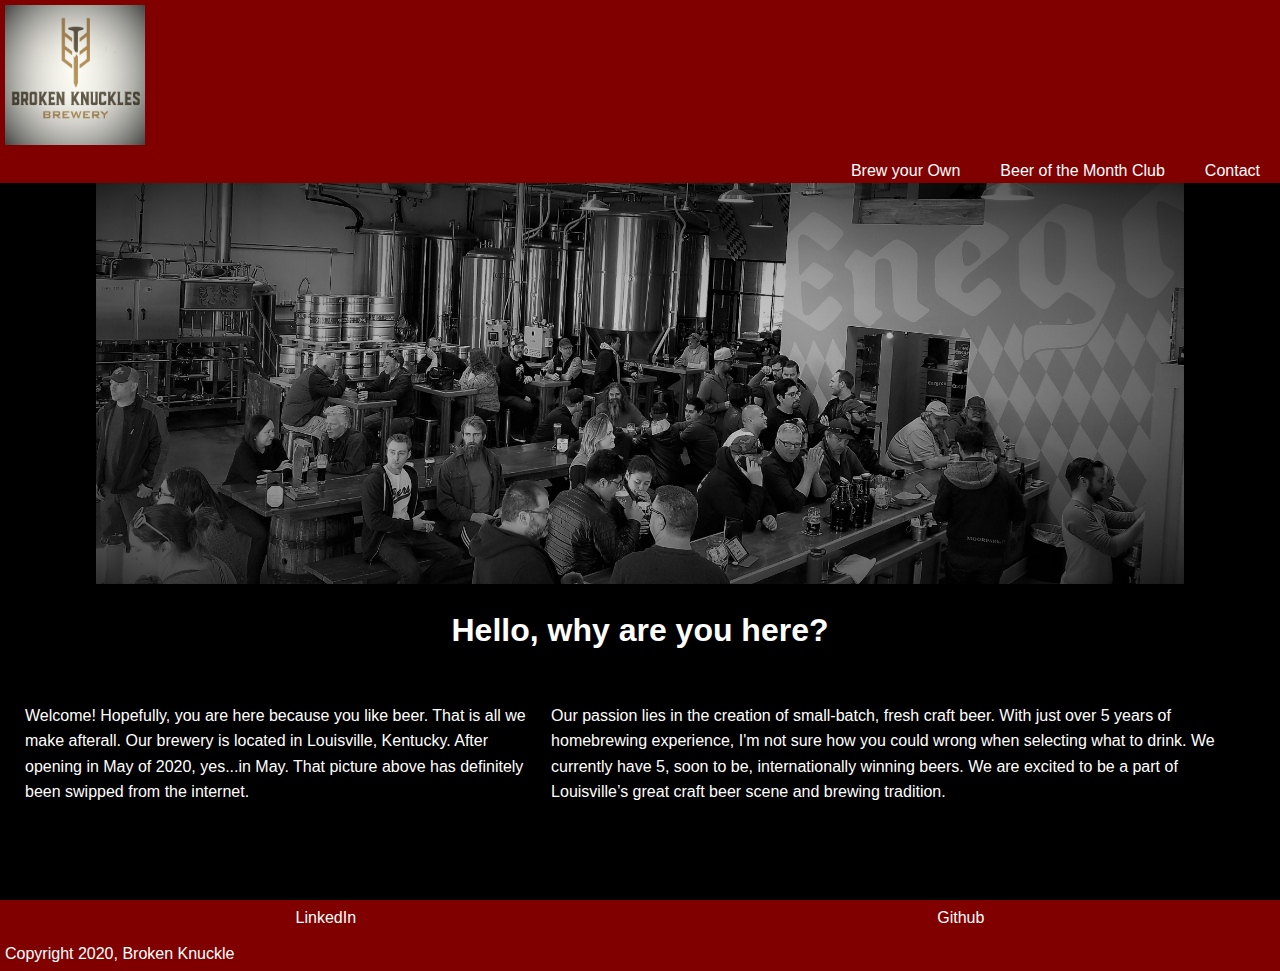
<file: Index.html>
<!DOCTYPE html>
<html lang="en">
    <head>
        <meta charset="UTF-8">
        <meta name="viewport" content="width=device-width, initial-scale=1.0">
        <title>Matts Brewery</title> 
        <link rel="stylesheet" href="./styles/normalize.css">
        <link rel="stylesheet" type="text/css" href="./styles/index.css">
    </head>

    <body>
        <!--Navigation Bar-->
        
        <div class="sticky"> <!--Keep footer at bottom-->
            <header class="menu">
                <img class="logo" src="./imgs/BreweryLogo.jpg" alt="brewery logo">
                <input class="button" type="checkbox" id="toggle"/> <!--allows clicking-->
                <label class="work" for="toggle"><span class="bars"></span></label> <!--turns into menu-->
                <ul class="navbar">
                    <li><a href="beer.html" target="_self">Brew your Own</a></li>
                    <li><a href="signup.html" target="_self">Beer of the Month Club</a></li>
                    <li><a href="#footer" target="_self">Contact</a></li>
                </ul>
            </header>

            <!--Main Section-->
            <main class="main">
                <img class="brewery" src="./imgs/BrewerPic.jpg"> 
                
                <h1>Hello, why are you here?</h1>
                <div class="row">   
                    <p>Welcome! Hopefully, you are here because you like beer. That is all we make afterall. Our brewery is located in Louisville, Kentucky. After opening in May of 2020, yes...in May. That picture above has definitely been swipped from the internet.</p>
                    
                    <p>Our passion lies in the creation of small-batch, fresh craft beer. With just over 5 years of homebrewing experience, I'm not sure how you could wrong when selecting what to drink. We currently have 5, soon to be, internationally winning beers.
                    We are excited to be a part of Louisville’s great craft beer scene and brewing tradition.</p>
                </div>
            </main>  
           
        </div>

        <footer class="main-footer">
            <div id="footer">
                <ul>
                    <li><a href="https://www.linkedin.com/in/matt-love-b9a59668/" target="_self">LinkedIn</a></li>
                    <li><a href="https://github.com/mdlove02?tab=projects" target="_self">Github</a></li>
                </ul>
            </div>
           
                <p class="copyright">Copyright 2020, Broken Knuckle</p>
        </footer>
    </body>
</html>
</file>
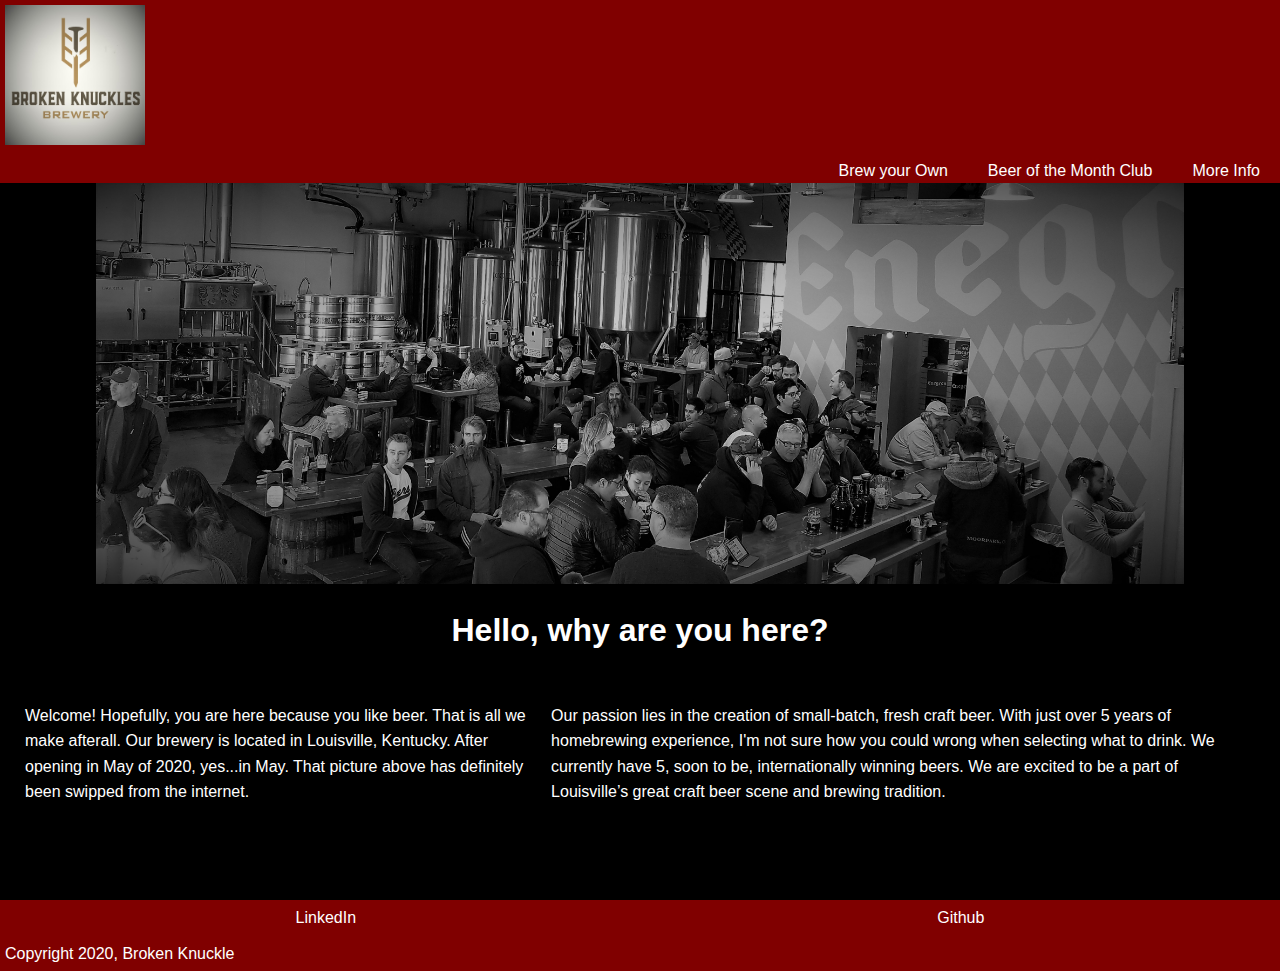
<file: index.html>
<!DOCTYPE html>
<html lang="en">
    <head>
        <meta charset="UTF-8">
        <meta name="viewport" content="width=device-width, initial-scale=1.0">
        <title>Matts Brewery</title> 
        <link rel="stylesheet" href="./styles/normalize.css">
        <link rel="stylesheet" type="text/css" href="./styles/index.css">
    </head>

    <body>
        <!--Navigation Bar-->
        
        <div class="sticky"> <!--Keep footer at bottom-->
            <header class="menu">
                <img class="logo" src="./imgs/BreweryLogo.jpg" alt="brewery logo">
                <input class="button" type="checkbox" id="toggle"/> <!--allows clicking-->
                <label class="work" for="toggle"><span class="bars"></span></label> <!--turns into menu-->
                <ul class="navbar">
                    <li><a href="beer.html" target="_self">Brew your Own</a></li>
                    <li><a href="signup.html" target="_self">Beer of the Month Club</a></li>
                    <li><a href="#footer" target="_self">More Info</a></li>
                </ul>
            </header>

            <!--Main Section-->
            <main class="main">
                <img class="brewery" src="./imgs/BrewerPic.jpg"> 
                
                <h1>Hello, why are you here?</h1>
                <div class="row">   
                    <p>Welcome! Hopefully, you are here because you like beer. That is all we make afterall. Our brewery is located in Louisville, Kentucky. After opening in May of 2020, yes...in May. That picture above has definitely been swipped from the internet.</p>
                    
                    <p>Our passion lies in the creation of small-batch, fresh craft beer. With just over 5 years of homebrewing experience, I'm not sure how you could wrong when selecting what to drink. We currently have 5, soon to be, internationally winning beers.
                    We are excited to be a part of Louisville’s great craft beer scene and brewing tradition.</p>
                </div>
            </main>  
           
        </div>

        <footer class="main-footer">
            <div id="footer">
                <ul>
                    <li><a href="https://www.linkedin.com/in/matt-love-b9a59668/" target="_self">LinkedIn</a></li>
                    <li><a href="https://github.com/mdlove02?tab=projects" target="_self">Github</a></li>
                </ul>
            </div>
           
                <p class="copyright">Copyright 2020, Broken Knuckle</p>
        </footer>
    </body>
</html>
</file>
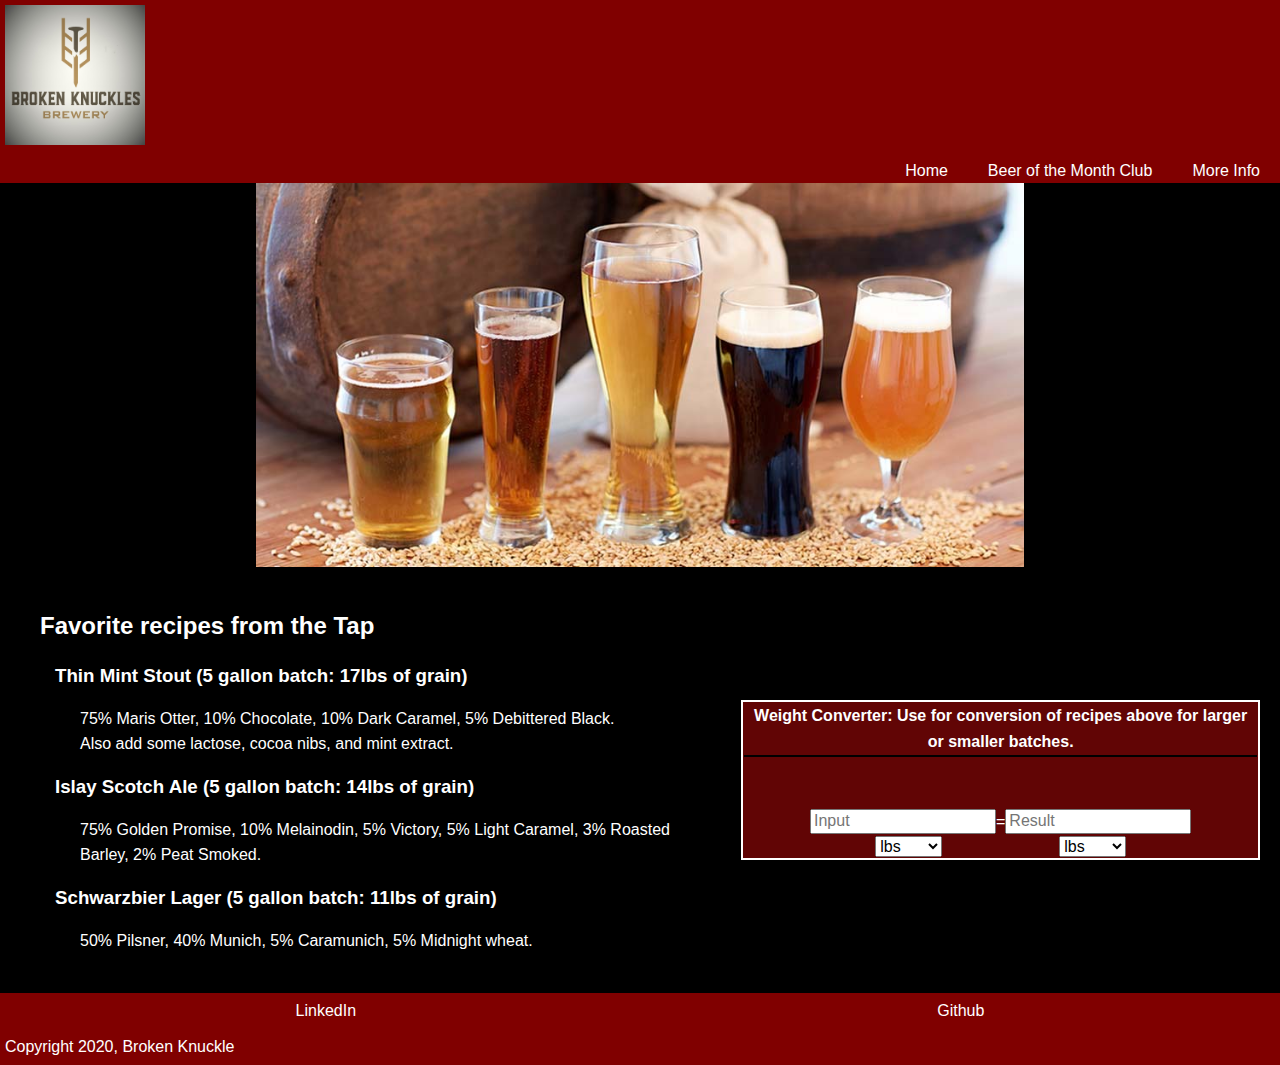
<file: beer.html>
<!DOCTYPE html>
<html lang="en">
    <head>
        <meta charset="UTF-8">
        <meta name="viewport" content="width=device-width, initial-scale=1.0">
        <title>Matts Brewery</title> 
        <link rel="stylesheet" href="./styles/normalize.css">
        <link rel="stylesheet" type="text/css" href="./styles/index.css">
    </head>

    <body>
        <!--Navigation Bar-->
        
        <div class="sticky"> <!--Keep footer at bottom-->
            <header class="menu">
                <img class="logo" src="./imgs/BreweryLogo.jpg" alt="brewery logo">
                <input class="button" type="checkbox" id="toggle"/> <!--allows clicking-->
                <label class="work" for="toggle"><span class="bars"></span></label> <!--turns into menu-->
                <ul class="navbar">
                    <li><a href="index.html" target="_self">Home</a></li>
                    <li><a href="signup.html" target="_self">Beer of the Month Club</a></li>
                    <li><a href="#footer" target="_self">More Info</a></li>
                </ul>
            </header>

            <!--Main Section-->
            <main class="main">
                <img class="beer" src="./imgs/mybeers.jpg"> 
                <div class="main_2">
                    <div class="row_2"> 
                        <div>
                            <h2>Favorite recipes from the Tap</h2>
                            <h3>Thin Mint Stout (5 gallon batch: 17lbs of grain)</h3>
                            <ul>
                                <li>75% Maris Otter, 10% Chocolate, 10% Dark Caramel, 5% Debittered Black.</li>
                                <li>Also add some lactose, cocoa nibs, and mint extract.</li>
                            </ul>
                        </div>
                        <div>
                            <h3>Islay Scotch Ale (5 gallon batch: 14lbs of grain)</h3>
                            <ul>    
                                <li>75% Golden Promise, 10% Melainodin, 5% Victory, 5% Light Caramel, 3% Roasted Barley, 2% Peat Smoked. </li>
                            </ul>
                        </div>
                        <div>
                            <h3>Schwarzbier Lager (5 gallon batch: 11lbs of grain)</h3>
                            <ul>
                                <li>50% Pilsner, 40% Munich, 5% Caramunich, 5% Midnight wheat. </li>
                            </ul>   
                        </div>
                    </div>


                    <table id="converter" oninput="changeWeight();" onchange="changeWeight();"><!--weight converter function-->
                        <th>
                            <h4>Weight Converter: Use for conversion of recipes above for larger or smaller batches.</h4>
                        </th>
                        <tr>
                            <td>
                                <input id= input type="number" placeholder="Input">
                                <span>=</span>
                                <input id= result type="number" placeholder="Result">
                            </td>
                        </tr>
                        <tr>
                            <td class="newData">
                                <select id= inputType>
                                    <option value= "lbs">lbs</option>
                                    <option value= "ounces">oz</option>
                                    <option value= "grams">grams</option>
                                </select>
                            </td>
                            <td>
                                <select id= resultType>
                                    <option value= "lbs">lbs</option>
                                    <option value= "ounces">oz</option>
                                    <option value= "grams">grams</option>
                                </select>
                            </td>
                        </tr>
                    </table>
                </div>
            </main>  
        </div>

        <footer class="main-footer">
            <div id="footer">
                <ul>
                    <li><a href="https://www.linkedin.com/in/matt-love-b9a59668/" target="_self">LinkedIn</a></li>
                    <li><a href="https://github.com/mdlove02?tab=projects" target="_self">Github</a></li>
                </ul>
            </div>
           
                <p class="copyright">Copyright 2020, Broken Knuckle </p>
        </footer>
        <script src="./scripts/index.js"></script>
    </body>
</html>
</file>
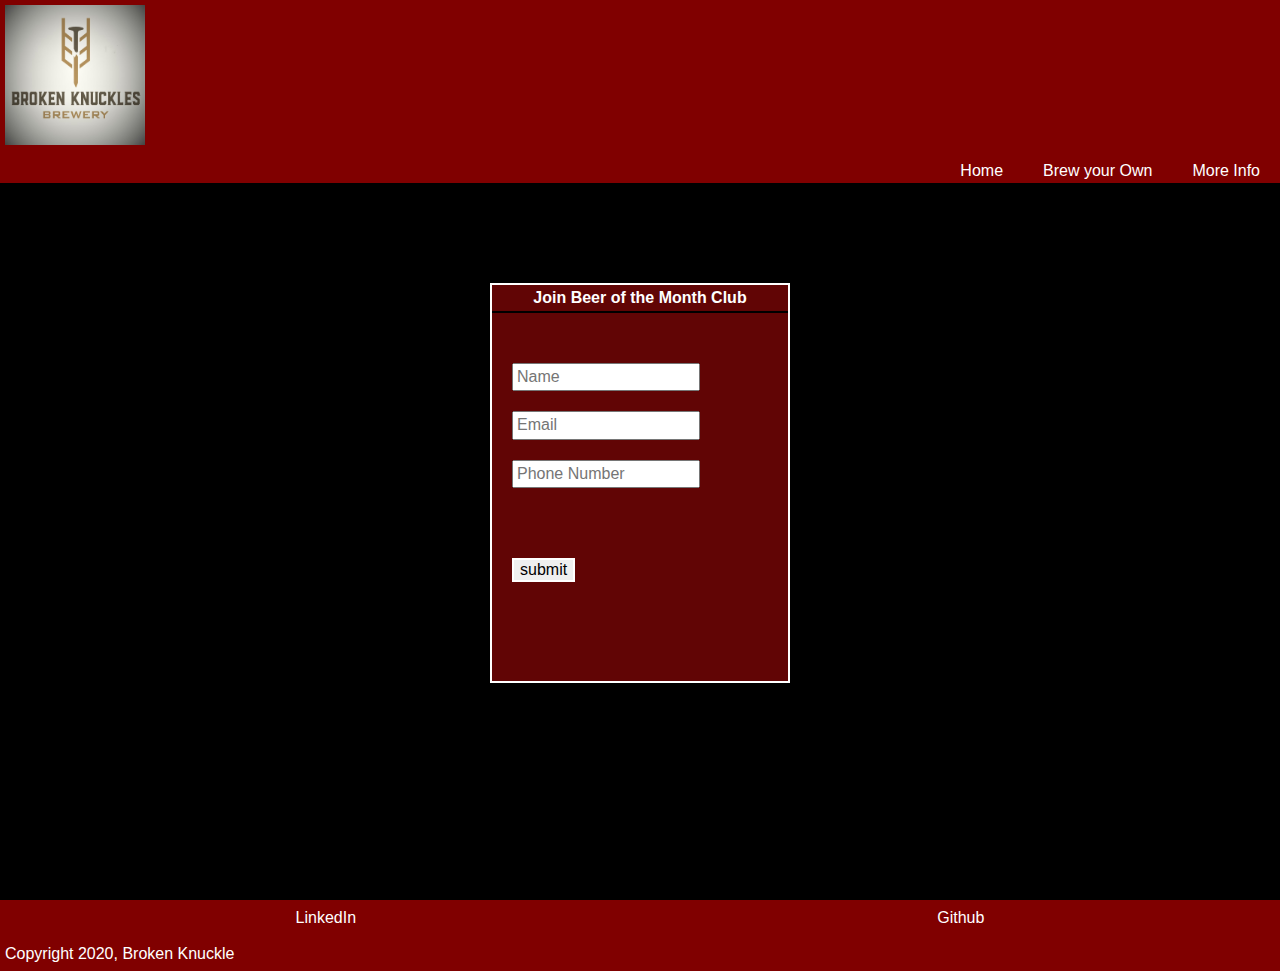
<file: signup.html>
<!DOCTYPE html>
<html lang="en">
    <head>
        <meta charset="UTF-8">
        <meta name="viewport" content="width=device-width, initial-scale=1.0">
        <title>Matts Brewery</title> 
        <link rel="stylesheet" href="./styles/normalize.css">
        <link rel="stylesheet" type="text/css" href="./styles/index.css">
    </head>

    <body>
        <!--Navigation Bar-->
        <div class="sticky"> <!--Keep footer at bottom-->
            <header class="menu">
                <img class="logo" src="./imgs/BreweryLogo.jpg" alt="brewery logo">
                <input class="button" type="checkbox" id="toggle"/> <!--allows clicking-->
                <label class="work" for="toggle"><span class="bars"></span></label> <!--turns into menu-->
                <ul class="navbar">
                    <li><a href="index.html" target="_self">Home</a></li>
                    <li><a href="beer.html" target="_self">Brew your Own</a></li>
                    <li><a href="#footer" target="_self">More Info</a></li>
                </ul>
            </header>

            <!--Main Section-->
            <main class="main">
                <div class="container">
                    <form id="form" onsubmit="return validate();" ><!--form function-->
                        <h4>Join Beer of the Month Club</h4>
                        <input id= name type="text" placeholder="Name">
                        <input id= email type="text" placeholder="Email">
                        <input id= number type="text" placeholder="Phone Number">
                        <div id="error"></div>
                        <input class="submit" type="submit" value="submit">
                    </form>
                </div>
            </main>  
            
        </div>

        <footer class="main-footer">
            <div id="footer">
                <ul>
                    <li><a href="https://www.linkedin.com/in/matt-love-b9a59668/" target="_self">LinkedIn</a></li>
                    <li><a href="https://github.com/mdlove02?tab=projects" target="_self">Github</a></li>
                </ul>
            </div>
           
                <p class="copyright">Copyright 2020, Broken Knuckle </p>
        </footer>
        <script src="./scripts/index.js"></script>
    </body>
</html>
</file>
<file: styles/index.css>
/* ================================= 
  Base
==================================== */

* {
	box-sizing: border-box;
	margin: 0;
}


body {
	font-family: 'Gill Sans', 'Gill Sans MT', Calibri, 'Trebuchet MS', sans-serif;
	line-height: 1.6;
	color: white;
	background-color: black;
}

.sticky {
	min-height: 100vh;
}

header, footer, a {
	background-color: maroon;
	color: white;
	text-decoration: none;
}

.button {
	display: none;
}

a:hover {
	color: maroon;
	background-color: white;
}

ul {
	margin: 0;
	list-style: none;
}

.logo {
	height: 150px;
	width: 150px;
	padding: 5px;
}

.main-footer ul {
	display:flex;
	justify-content: space-around;
	padding: 5px;
}


.container {
	width: 300px;
	height: 400px;
	margin: 100px auto;
	background: rgb(97, 5, 5);
	position: relative;
	border: 2px solid white;
	
		
}

#converter {
	width: auto;
	height: auto;
	margin: 15px auto;
	background: rgb(97, 5, 5);
	position: relative;
	border: 2px solid white;
		
}

table, tr, td {
	display:flex;
	justify-content: center;
		
}

.newData {
	margin-right: 115px;
}


#name, #email, #number {
	display: flex;
	flex-direction: column;
	justify-content: center;
	padding: 3px;
	margin: 20px;
	width: auto;
	
	
}
.submit{
	border: 2px solid white;
	margin-top: 50px;
	margin-left: 20px;
	color: black;
	
}

#error {
	margin: 5%;
	color: white;
}

.navbar {
	display: flex;
	flex-direction: row;
	justify-content: flex-end;
}

.navbar li a {
	padding: 0 20px 0 20px;
	border-radius: 5px;
	border: white;
	
}
h4 {
	text-align: center;
	margin-bottom: 50px;
	color: white;
	border-bottom: 2px solid black;
}



/* ================================= 
 media queries
==================================== */

@media only screen and (max-width: 767px) {

	.beer {
		display: flex;
		margin-left: auto;
		margin-right: auto;
		width: 75%;
	
	}

	.brewery {
		display: flex;
		margin-left: auto;
		margin-right: auto;
		width: 100%;
	
	}
	.menu ul a {
		display: block;
		padding: 5px;
		text-align: left;
		border-bottom: 1px solid black;
	}

	.navbar {
		display: none;
		width: 100%;
		transition:max-height .35s ease-out;
	}

	.work {
		padding: 25px 25px;
		position: relative;
		cursor: pointer;
		float: right;
		
	}

	.work .bars {
		display: block;
		background: white;
		height: 2px;
		width: 20px;
		position: relative;
		transition:all .35s ease-out;
	}

	.work .bars:before, .bars:after {
		display: block;
		content: "";
		background: white;
		height: 100%;
		width: 100%;
		position: absolute;
		transition:all .35s ease-out;
	}

	.bars:before {
		top: -5px;
	}

	.bars:after {
		top: 5px;
	}

	.button:checked ~ .navbar {
		display: block;

	}

	.button:checked ~ .work .bars {
		background: transparent;
	}

	.button:checked ~ .work .bars:before {
		transform: rotate(45deg);
		top: 0;
	}

	.button:checked ~ .work .bars:after {
		transform: rotate(-45deg);
		top: 0;
	}

	.main {
		display: flex;
		flex-direction: column;
	}

	h3 {
		
		padding: 15px;
	}

	p {
		padding: 15px;
	}

	#converter {
		width: max-content;
		height: auto;
		margin-top: 20px;
			
	}

	.row_2, ul li {
		display: flex;
		flex-direction: column;
		justify-content: center;
		align-items: baseline;
		padding: 5px;
	}

	h2 {
		display: flex;
		justify-content: center;
		margin-top: 20px;
	}

		
}

@media only screen and (min-width: 768px) {
	.beer {
		display: flex;
		margin-left: auto;
		margin-right: auto;
		width: 70%;
	
	}

	.main_2 {
		display: flex;
		flex-direction: row;
		justify-content: center;
		padding: 20px;
	}

	.brewery {
		display: flex;
		margin-left: auto;
		margin-right: auto;
		width: 100%;
	
	}
	
	.row {
		display: flex;
		flex-direction: row;
		justify-content: center;
		padding: 20px;
	}

	h1 {
		display: flex;
		flex-direction: row;
		justify-content: center;
		padding: 0 20px 0 20px;
	}

	h3 {
		padding: 15px;
	}

	p {
		padding: 10px;
	}
	
	#converter {
		width: 75%;
		height: 50%;
		margin: 15px auto;
	
			
	}


}

  


@media only screen and (min-width: 1025px) {
	.beer {
		display: flex;
		margin-left: auto;
		margin-right: auto;
		width: 60%;
	
	}

	.brewery {
		display: flex;
		margin-left: auto;
		margin-right: auto;
		width: 85%;
	
	}

	.row {
		display: flex;
		flex-direction: row;
		justify-content: center;
		padding: 20px;
	}

	.main_2 {
		display: flex;
		flex-direction: row;
		align-items: center;
		justify-content: space-around;
		padding: 20px;
	}

	h1 {
		align-self: center;
		padding: 0 20px 0 20px;
	}

	.row_2 {
		display: flex;
		flex-direction: column;
		justify-content: space-evenly;
		padding: 20px;
	}

	#converter {
		width: 50%;
		height: auto;
		margin: 15px auto;
	
			
	}

	
	p {
	
		padding: 5px;
	}

	

	

	

	


	

	

	

	


}
</file>
